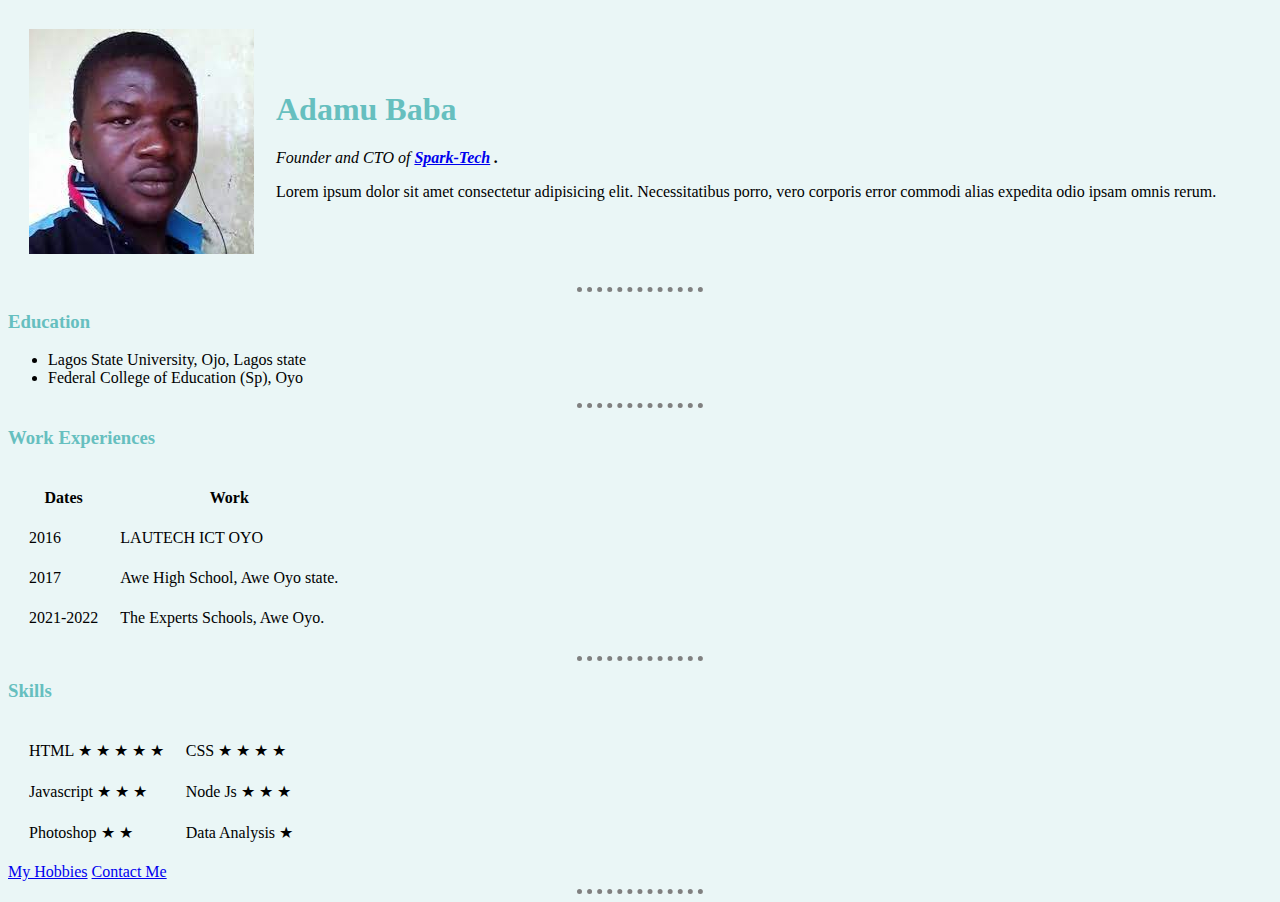
<file: index.html>
<!DOCTYPE html>
<html lang="en">
<head>
    <meta charset="UTF-8">
    <meta name="viewport" content="width=device-width, initial-scale=1.0">
    <title> Sodiq's Personal site</title>
<link rel="stylesheet" href="css/styles.css">


</head>
<body >
<table cellspacing="20">
    <tr>
        <td><img src="baba.jpg" alt="Adamu Profile picture"></td>
        <td>
            <h1>Adamu Baba</h1>
            <p> <em> Founder and CTO of <strong> <a href="#">Spark-Tech</a> .</em></strong></p>
        <p>Lorem ipsum dolor sit amet consectetur adipisicing elit. Necessitatibus porro, vero corporis error commodi alias expedita odio ipsam omnis rerum.</p></td>
    </tr>
</table>


<hr >

<h3>Education</h3>
<ul>
    <li>Lagos State University, Ojo, Lagos state</li>
    <li>Federal College of Education (Sp), Oyo</li>
</ul>

<hr>
<h3>Work Experiences</h3>
<table  cellspacing="20">
    
<thead>
<tr>   
    <th>Dates</th>
    <th>Work</th>
</tr>
</thead>

<tbody>
    <tr>
       <td>2016</td>
       <td>LAUTECH ICT OYO</td>
    </tr>

    <tr>
        <td>2017</td>
        <td>Awe High School, Awe Oyo state.</td>
     </tr>

     <tr>
        <td>2021-2022</td>
        <td>The Experts Schools, Awe Oyo.</td>
     </tr>

</tbody>
</table>
<hr>
<h3>Skills</h3>
<table cellspacing="20" >
    <tr>
        <td>HTML &#9733 &#9733 &#9733 &#9733 &#9733</td>

        <td>CSS &#9733 &#9733 &#9733 &#9733</td>
    </tr>


    <tr>
        <td>Javascript &#9733 &#9733 &#9733</td>

        <td>Node Js &#9733 &#9733 &#9733</td>
    </tr>

    <tr>
        <td>Photoshop &#9733 &#9733</td>

        <td>Data Analysis &#9733</td>
    </tr>

    
</table>



<a href="hobbies.html">My Hobbies</a>
<a href="contact.html">Contact Me</a>
<hr>
</body>
</html>
</file>
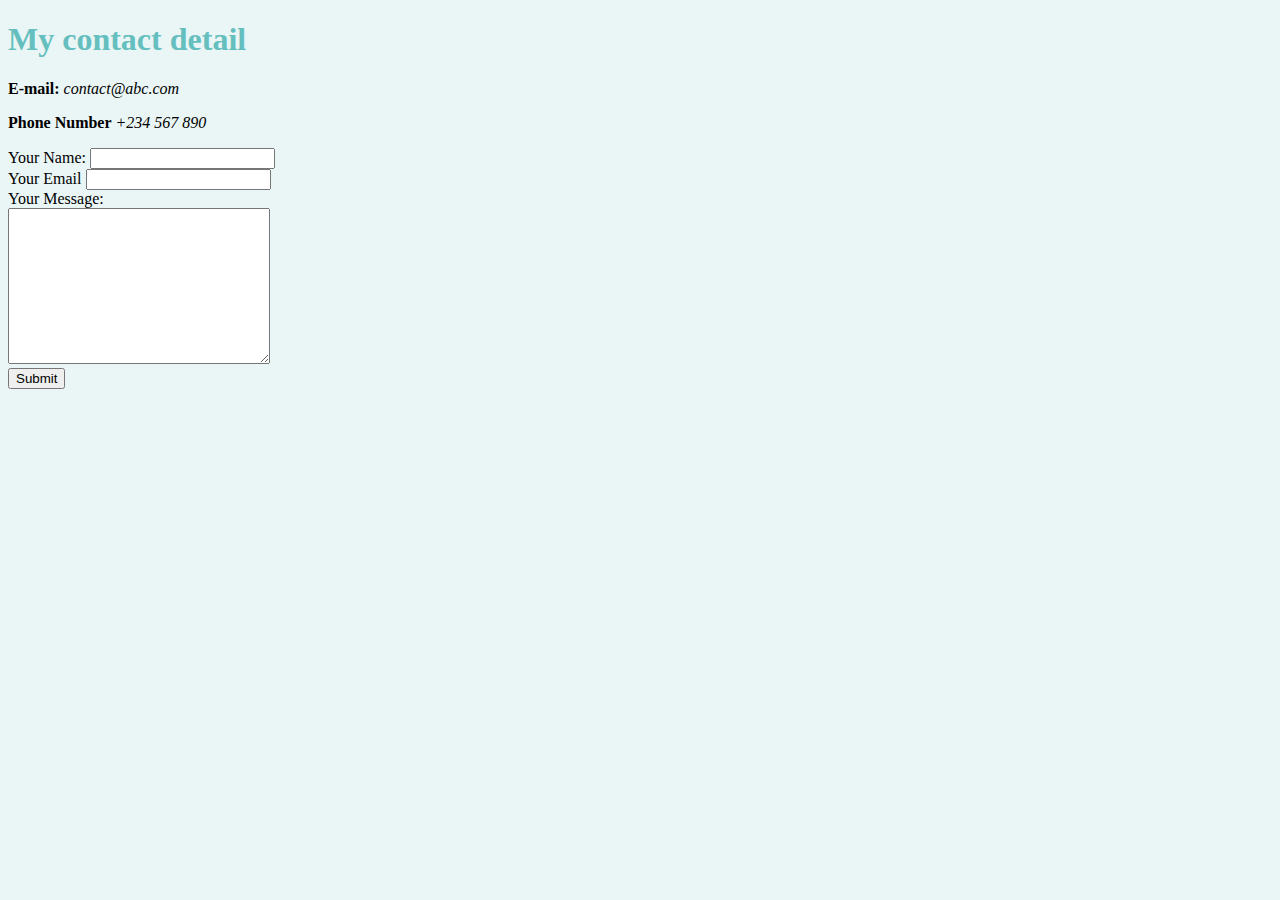
<file: contact.html>
<!DOCTYPE html>
<html lang="en">
<head>
    <meta charset="UTF-8">
    <meta name="viewport" content="width=device-width, initial-scale=1.0">
    <title>Contact Me</title>
    <link rel="stylesheet" href="css/styles.css">
</head>
<body>
   <h1>My contact detail</h1> 
   <p>
    <strong>E-mail:</strong> <em>contact@abc.com</em>
</p>

    <p>
        <strong>Phone Number</strong> <em>+234 567 890</em>
    </p>

    <form action="mailto:sodiqybnl@gmail.com" method="post" enctype="text/plain">
        <label for="">Your Name:</label>
        <input type="text"><br>
        <label > Your Email</label>
        <input type="email" name="" > <br>
        <label>Your Message:</label><br>
        <textarea name="Your Message" id="" cols="30" rows="10"></textarea> <br>
        <input type="submit" value="Submit">
    </form>

</body>
</html>
</file>
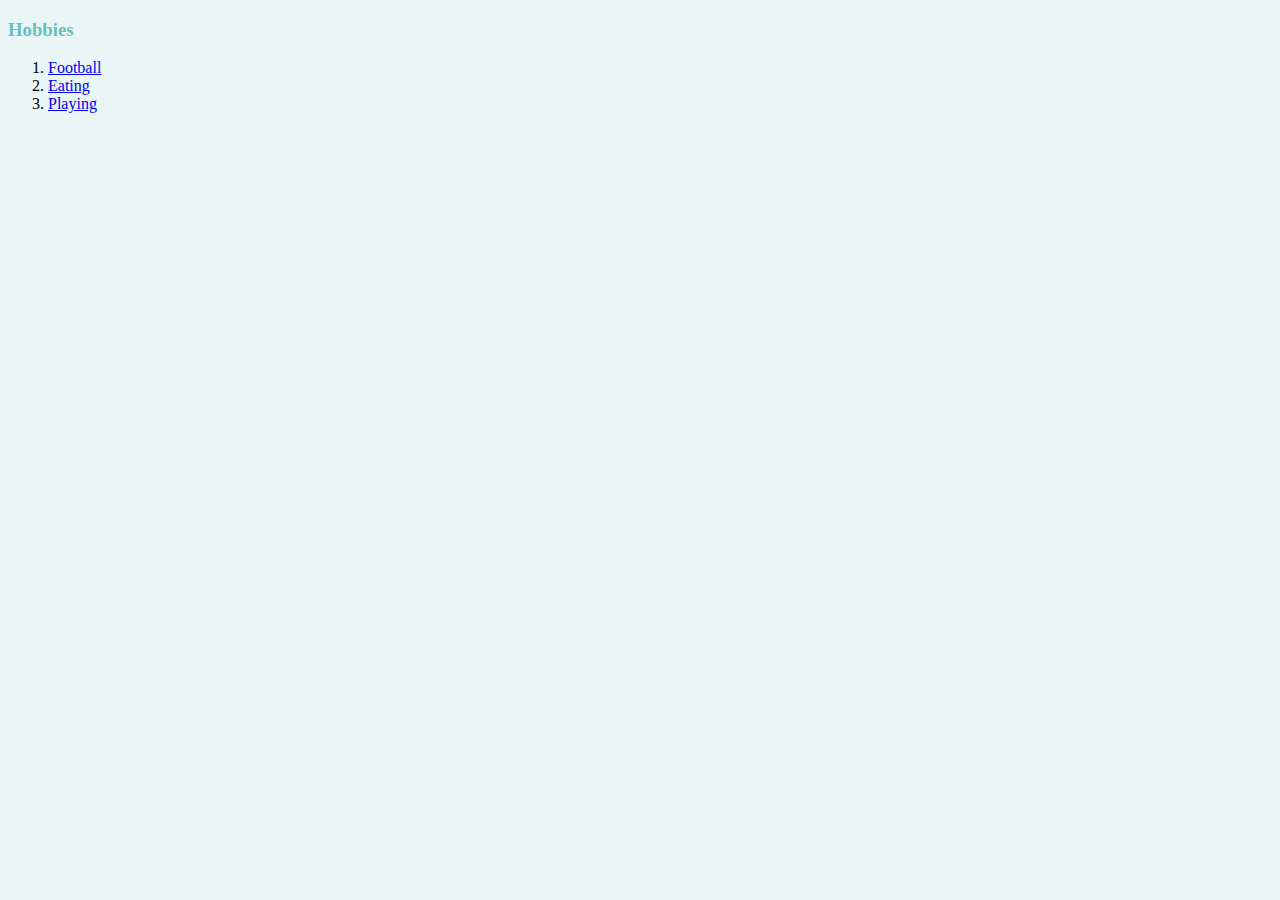
<file: hobbies.html>
<!DOCTYPE html>
<html lang="en">
<head>
    <meta charset="UTF-8">
    <meta name="viewport" content="width=device-width, initial-scale=1.0">
    <title>My Hobbies</title>
    <link rel="stylesheet" href="css/styles.css">
</head>
<body>
    <h3>Hobbies</h3>
<ol>
    <li> <a href="#">Football</a> </li>
    <li> <a href="#Eating">Eating</a></li>
    <li><a href="#">Playing</a></li>
</ol>

</body>
</html>
</file>
<file: css/styles.css>
body{
    background-color: #eaf6f6;
}

hr{
    border-color: grey;
    border-style: none;
    border-top-style: dotted;
    border-width: 5px;
    width: 10%;

}

h1, h3{
    color:#66bfbf;
}
</file>
